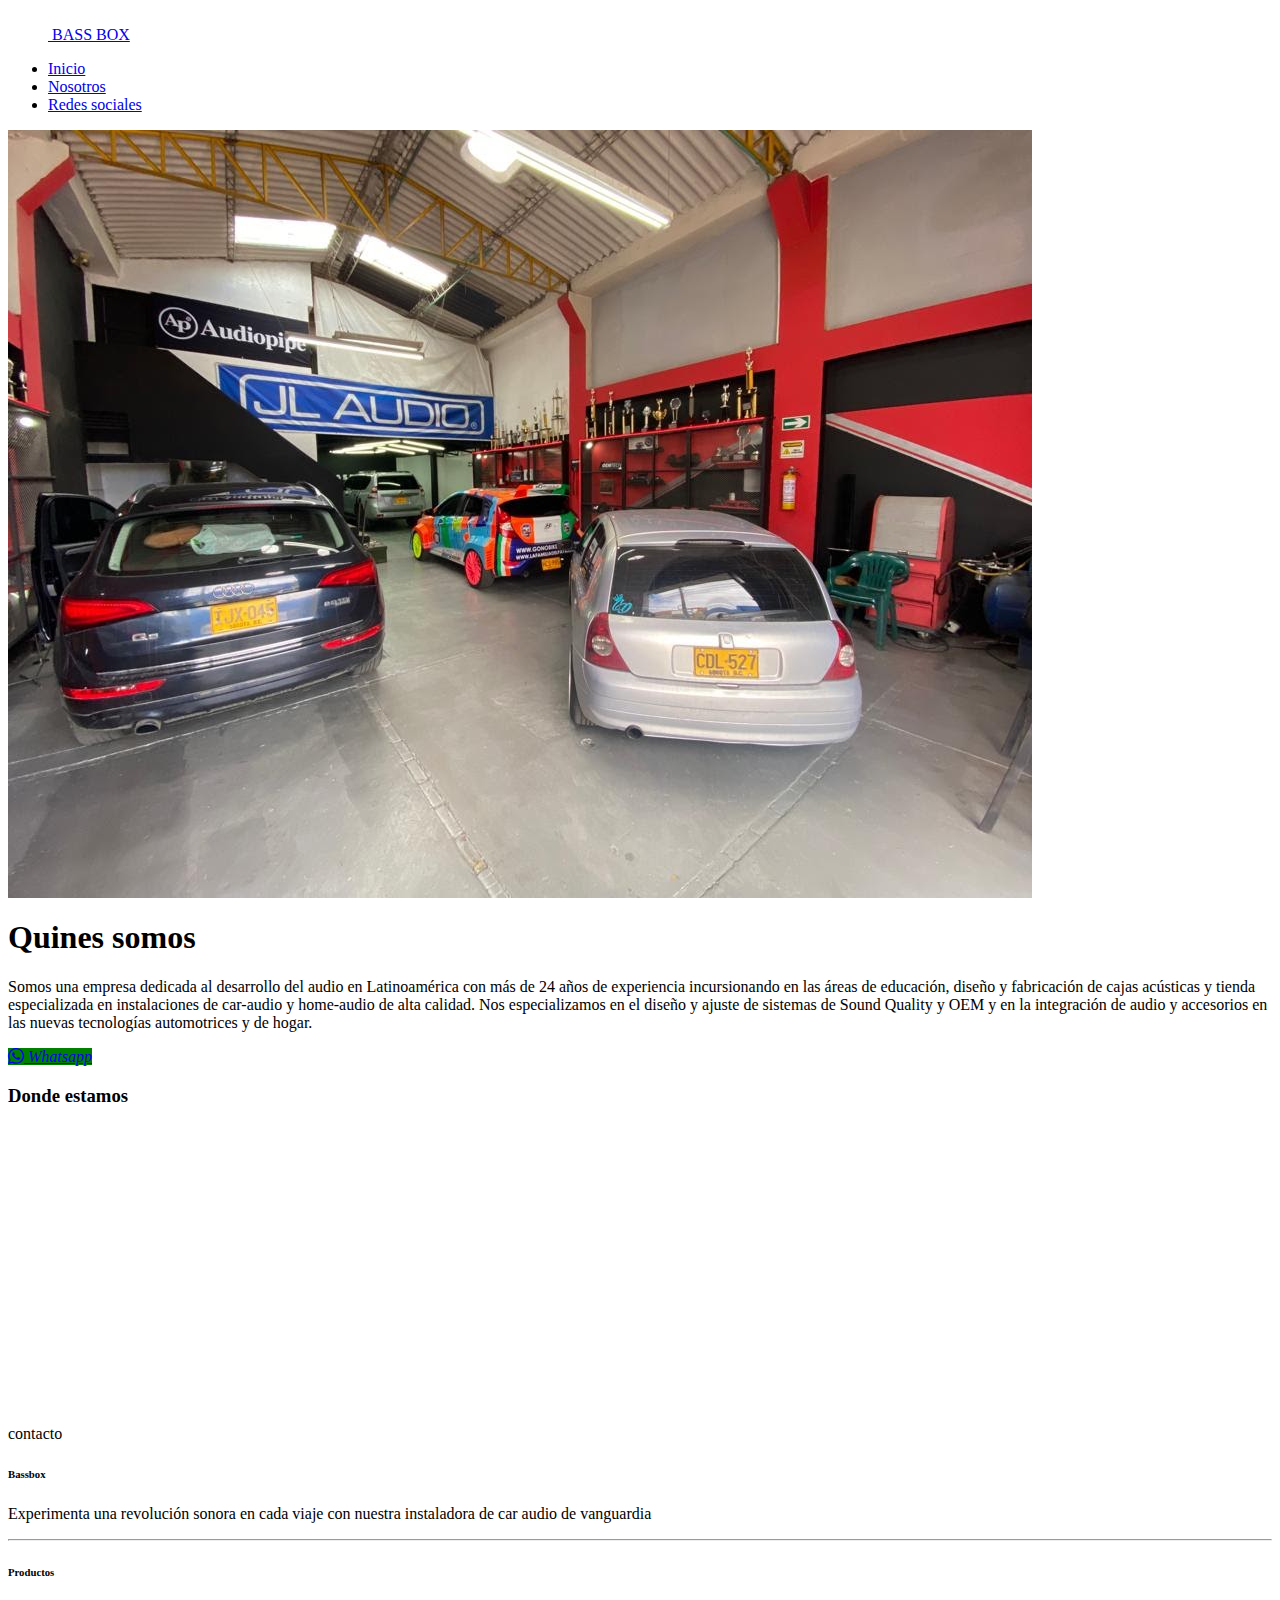
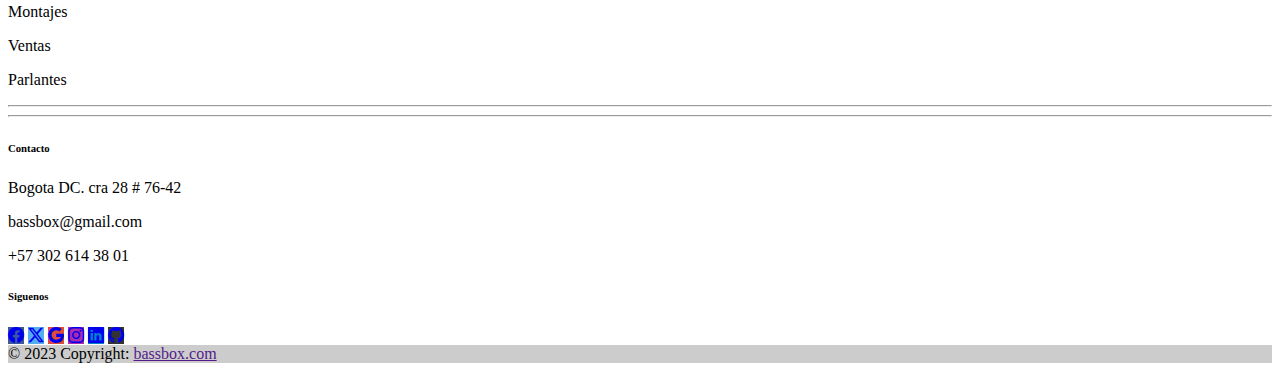
<file: contacto.html>
<html lang="es">
  <head>
    <meta charset="UTF-8" />
    <meta name="viewport" content="width=device-width, initial-scale=1.0" />
    <title>Bassbox</title>
    <link
      href="https://cdn.jsdelivr.net/npm/bootstrap@5.3.2/dist/css/bootstrap.min.css"
      rel="stylesheet"
      integrity="sha384-T3c6CoIi6uLrA9TneNEoa7RxnatzjcDSCmG1MXxSR1GAsXEV/Dwwykc2MPK8M2HN"
      crossorigin="anonymous" />
    <link rel="stylesheet" href="style.css" />
    <link
      rel="stylesheet"
      href="https://cdn.jsdelivr.net/npm/bootstrap-icons@1.11.2/font/bootstrap-icons.min.css" />
      <link rel="preconnect" href="https://fonts.googleapis.com">
      <link rel="preconnect" href="https://fonts.gstatic.com" crossorigin>
      <link href="https://fonts.googleapis.com/css2?family=Lora&display=swap" rel="stylesheet">
    </head>
  <body class="bg-dark">
    <nav class="sticky-top bg-danger">
      <div class="container-fluid">
        <header
          class="d-flex flex-wrap justify-content-center py-3 mb-4 border-bottom">
          <a
            href="/"
            class="d-flex align-items-center mb-3 mb-md-0 me-md-auto link-body-emphasis text-decoration-none">
            <svg class="bi me-2" width="40" height="32">
              <use
                xlink:href="https://www.google.com/url?sa=i&url=https%3A%2F%2Fwww.shutterstock.com%2Fes%2Fsearch%2Fcar-audio-logo&psig=AOvVaw2ELKJwPw7J_SLI8v2eXF7c&ust=1701013982086000&source=images&cd=vfe&opi=89978449&ved=0CBEQjRxqFwoTCPCrz4LB34IDFQAAAAAdAAAAABAE"></use>
            </svg>
            <span class="fs-4 text-light">BASS BOX</span>
          </a>
          <ul class="nav nav-pills">
            <li class="nav-item">
              <a href="index.html" class="nav-link text-light">Inicio</a>
            </li>
            <li class="nav-item">
              <a href="contacto.html" class="nav-link text-light">Nosotros</a>
            </li>
            <li class="nav-item">
              <a href="#redes-sociales" class="nav-link text-light"
                >Redes sociales</a
              >
            </li>
          </ul>
        </header>
      </div>
    </nav>
    <!-- contenido -->
    <main class="container-fluid">
      <div class="row gx-4 gx-lg-5 align-items-center my-5">
        <div class="col-lg-7">
          <img
            class="img-fluid rounded mb-4 mb-lg-0"
            src="aseets/bodega.jpg"
            alt="..." />
        </div>
        <div class="col-lg-5">
          <h1 class="font-weight-light text-light">Quines somos</h1>
          <p class="text-light">
            Somos una empresa dedicada al desarrollo del audio en Latinoamérica
            con más de 24 años de experiencia incursionando en las áreas de
            educación, diseño y fabricación de cajas acústicas y tienda
            especializada en instalaciones de car-audio y home-audio de alta
            calidad. Nos especializamos en el diseño y ajuste de sistemas de
            Sound Quality y OEM y en la integración de audio y accesorios en las
            nuevas tecnologías automotrices y de hogar.
          </p>
          <a
            class="btn btn-primary btn-floating btn-lg"
            style="background-color: green"
            href="https://www.google.com/?hl=es"
            role="button"
            target="_blank"
            rel="noopener noreferrer"
            ><i class="bi bi-whatsapp"> Whatsapp </i></a
          >
        </div>
      </div>
      <!-- mapa -->
      <div class="row justify-content-center">
        <h3 class="text-light text-center">Donde estamos</h3>
        <iframe
              src="https://www.google.com/maps/embed?pb=!1m18!1m12!1m3!1d3976.624554966646!2d-74.07591802547081!3d4.660850795314!2m3!1f0!2f0!3f0!3m2!1i1024!2i768!4f13.1!3m3!1m2!1s0x8e3f9a539a78669b%3A0xfe3eab0c9f6451e4!2sBASSBOX!5e0!3m2!1ses!2sco!4v1701117920645!5m2!1ses!2sco"
              width="400"
              height="300"
              style="border: 30px"
              allowfullscreen=""
              loading="lazy"
              referrerpolicy="no-referrer-when-downgrade"></iframe><div class="col">
        </div>
        
    </main>

    <div class="row">
      <div>contacto</div>
    </div>

    <!-- footer -->
    <footer
      id="redes-sociales"
      class="text-center text-lg-start text-white bg-danger"
      style="">
      <!-- Grid container -->
      <div class="container p-4 pb-0">
        <!-- Section: Links -->
        <section class="">
          <!--Grid row-->
          <div class="row">
            <!-- Grid column -->
            <div class="col-md-3 col-lg-3 col-xl-3 mx-auto mt-3">
              <h6 class="text-uppercase mb-4 font-weight-bold">Bassbox</h6>
              <p>
                Experimenta una revolución sonora en cada viaje con nuestra
                instaladora de car audio de vanguardia
              </p>
            </div>
            <!-- Grid column -->

            <hr class="w-100 clearfix d-md-none" />

            <!-- Grid column -->
            <div class="col-md-2 col-lg-2 col-xl-2 mx-auto mt-3">
              <h6 class="text-uppercase mb-4 font-weight-bold">Productos</h6>
              <p>
                <a class="text-white">Montajes</a>
              </p>
              <p>
                <a class="text-white">Ventas</a>
              </p>
              <p>
                <a class="text-white">Parlantes</a>
              </p>
            </div>
            <!-- Grid column -->

            <hr class="w-100 clearfix d-md-none" />

            <!-- Grid column -->
            <hr class="w-100 clearfix d-md-none" />

            <!-- Grid column -->
            <div class="col-md-4 col-lg-3 col-xl-3 mx-auto mt-3">
              <h6 class="text-uppercase mb-4 font-weight-bold">Contacto</h6>
              <p><i class="fas fa-home mr-3"></i> Bogota DC. cra 28 # 76-42</p>
              <p><i class="fas fa-envelope mr-3"></i> bassbox@gmail.com</p>
              <p><i class="fas fa-phone mr-3"></i> +57 302 614 38 01</p>
            </div>
            <!-- Grid column -->

            <!-- Grid column -->
            <div class="col-md-3 col-lg-2 col-xl-2 mx-auto mt-3">
              <h6 class="text-uppercase mb-4 font-weight-bold">Siguenos</h6>

              <!-- Facebook -->
              <a
                class="btn btn-primary btn-floating m-1"
                style="background-color: #3b5998"
                href="https://es-la.facebook.com/bassboxschool/"
                role="button"
                target="_blank"
                rel="noopener noreferrer"
                ><i class="bi bi-facebook"></i
              ></a>

              <!-- Twitter -->
              <a
                class="btn btn-primary btn-floating m-1"
                style="background-color: #55acee"
                href="https://twitter.com/x"
                role="button"
                target="_blank"
                rel="noopener noreferrer"
                ><i class="bi bi-twitter-x"></i
              ></a>

              <!-- Google -->
              <a
                class="btn btn-primary btn-floating m-1"
                style="background-color: #dd4b39"
                href="https://www.google.com/?hl=es"
                role="button"
                target="_blank"
                rel="noopener noreferrer"
                ><i class="bi bi-google"></i
              ></a>

              <!-- Instagram -->
              <a
                class="btn btn-primary btn-floating m-1"
                style="background-color: #ac2bac"
                href="https://www.instagram.com/bassboxschool/"
                role="button"
                target="_blank"
                rel="noopener noreferrer"
                ><i class="bi bi-instagram"></i
              ></a>

              <!-- Linkedin -->
              <a
                class="btn btn-primary btn-floating m-1"
                style="background-color: #0082ca"
                href="https://www.linkedin.com/"
                role="button"
                ><i class="bi bi-linkedin"></i
              ></a>
              <!-- Github -->
              <a
                class="btn btn-primary btn-floating m-1"
                style="background-color: #333333"
                href="https://github.com/Dan1elr0mero"
                role="button"
                target="_blank"
                rel="noopener noreferrer"
                ><i class="bi bi-github"></i
              ></a>
            </div>
          </div>
          <!--Grid row-->
        </section>
        <!-- Section: Links -->
      </div>
      <!-- Grid container -->

      <!-- Copyright -->
      <div class="text-center p-3" style="background-color: rgba(0, 0, 0, 0.2)">
        © 2023 Copyright:
        <a class="text-white" href="">bassbox.com</a>
      </div>
      <!-- Copyright -->
    </footer>

    <script
      src="https://cdn.jsdelivr.net/npm/bootstrap@5.3.2/dist/js/bootstrap.bundle.min.js"
      integrity="sha384-C6RzsynM9kWDrMNeT87bh95OGNyZPhcTNXj1NW7RuBCsyN/o0jlpcV8Qyq46cDfL"
      crossorigin="anonymous"></script>
  </body>
</html>
</file>
<file: style.css>
@media (max-width: 600px) {
  #navbarPrincipal {
    min-height: 100vh;
  }
}
</file>
